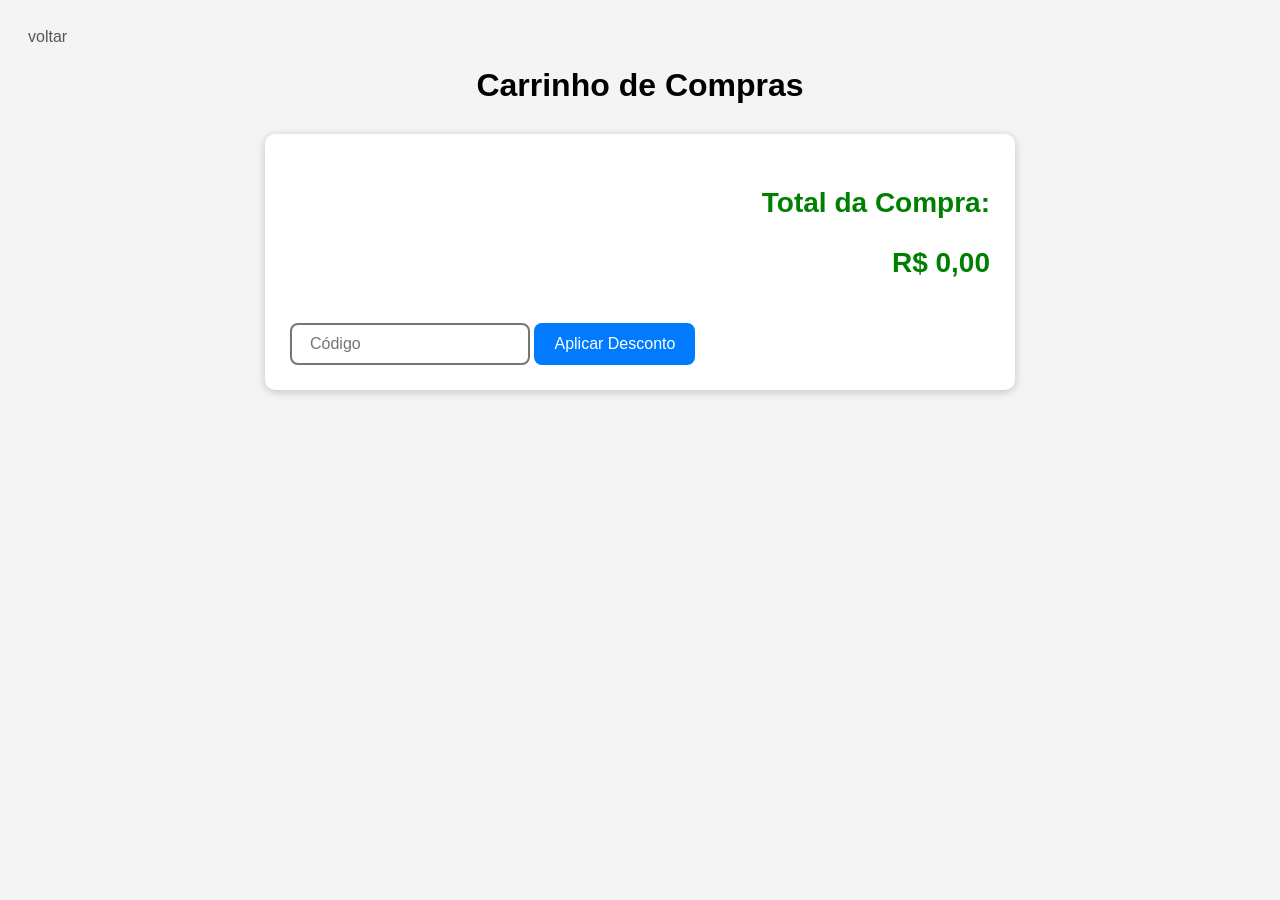
<file: src/pages/loja.html>
<!doctype html>
<html lang="en">
  <head>
    <meta charset="UTF-8" />
    <meta name="viewport" content="width=device-width, initial-scale=1.0" />
    <title>Carrinho da loja</title>
    <link rel="stylesheet" href="../css/loja.css" />
    <script src="../js/common.js"></script>
    <script src="../js/codigosDesconto.js"></script>
    <script src="../js/carrinho.js"></script>
    <script src="../js/loja.js" defer></script>
  </head>
  <body>
    <header>
      <a href="../../index.html" class="return">voltar</a>
    </header>
    <main>
      <h1>Carrinho de Compras</h1>
      <div class="carrinho">
        <div id="listaItens"></div>
        <h2 class="total">
          <p>Total da Compra:</p>
          <span id="valorTotal">R$ 0,00</span>
        </h2>
        <input type="text" id="code" autocomplete="off" placeholder="Código" />
        <button id="btnDesconto" onclick="desconto()">Aplicar Desconto</button>
      </div>
    </main>
  </body>
</html>
</file>
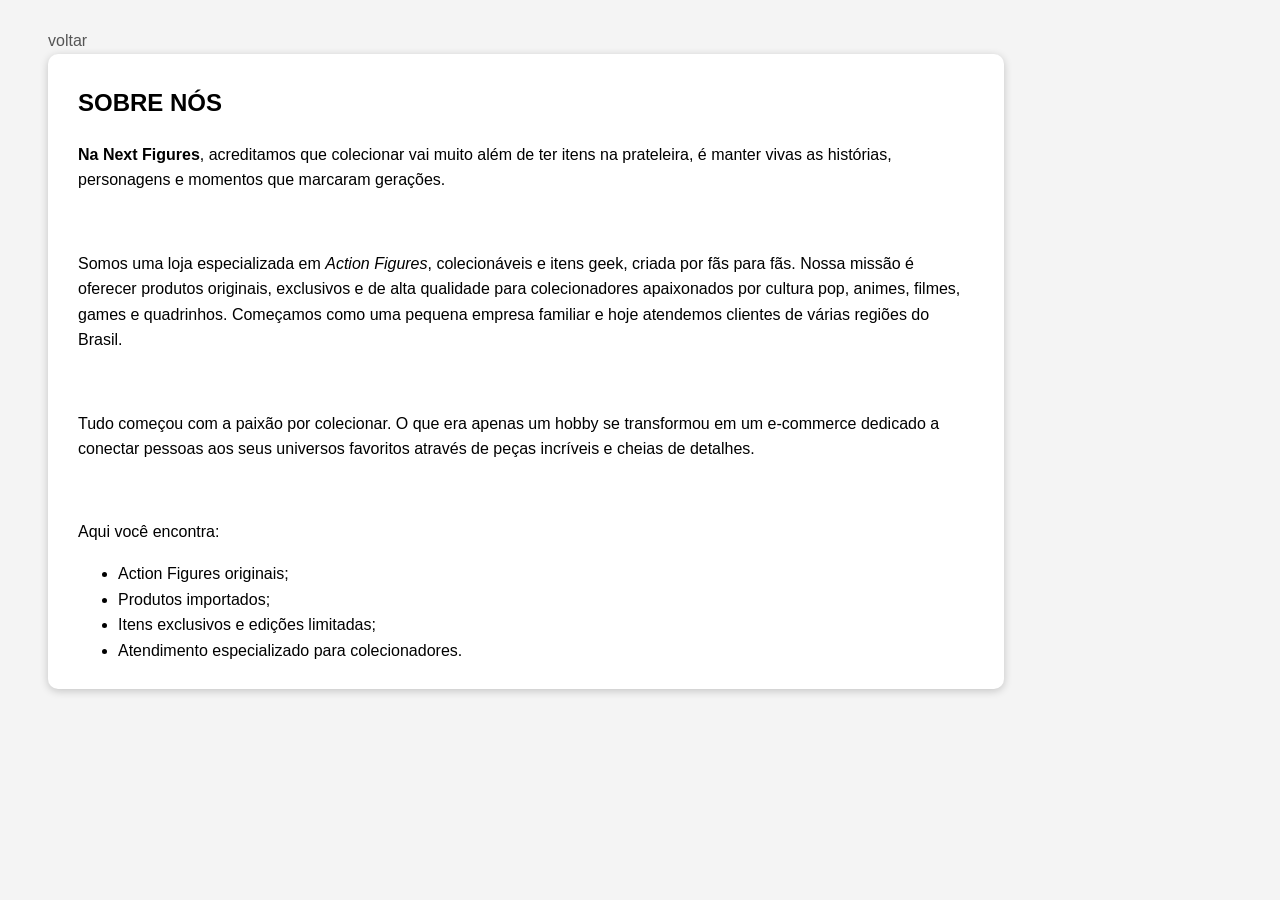
<file: src/pages/sobre.html>
<!doctype html>
<html lang="en">
  <head>
    <meta charset="UTF-8" />
    <meta name="viewport" content="width=device-width, initial-scale=1.0" />
    <title>Sobre a loja</title>
    <link rel="stylesheet" href="../css/sobre.css" />
  </head>
  <body>
    <header>
      <a href="../../index.html" class="return">voltar</a>
    </header>
    <main>
      <section class="box">
        <h1>SOBRE NÓS</h1>

        <p>
          <b>Na Next Figures</b>, acreditamos que colecionar vai muito além de
          ter itens na prateleira, é manter vivas as histórias, personagens e
          momentos que marcaram gerações.
        </p>
        <br />
        <p>
          Somos uma loja especializada em <i>Action Figures</i>, colecionáveis e
          itens geek, criada por fãs para fãs. Nossa missão é oferecer produtos
          originais, exclusivos e de alta qualidade para colecionadores
          apaixonados por cultura pop, animes, filmes, games e quadrinhos.
          Começamos como uma pequena empresa familiar e hoje atendemos clientes
          de várias regiões do Brasil.
        </p>
        <br />
        <p>
          Tudo começou com a paixão por colecionar. O que era apenas um hobby se
          transformou em um e-commerce dedicado a conectar pessoas aos seus
          universos favoritos através de peças incríveis e cheias de detalhes.
        </p>
        <br />
        <p>Aqui você encontra:</p>
        <ul>
          <li>Action Figures originais;</li>
          <li>Produtos importados;</li>
          <li>Itens exclusivos e edições limitadas;</li>
          <li>Atendimento especializado para colecionadores.</li>
        </ul>
      </section>
    </main>
  </body>
</html>
</file>
<file: src/css/loja.css>
body {
  font-family: Arial, Helvetica, sans-serif;
  background: #f4f4f4;
  padding: 20px;
}

h1 {
  text-align: center;
  margin-bottom: 30px;
}

.carrinho {
  max-width: 700px;
  margin: auto;
  background: white;
  padding: 25px;
  border-radius: 10px;
  box-shadow: 0 2px 10px rgba(0, 0, 0, 0.2);
}

.item {
  display: flex;
  justify-content: space-between;
  padding: 15px 0;
  border-bottom: 1px solid #ccc;
  font-size: 18px;
}

.total {
  margin-top: 25px;
  font-size: 28px;
  color: green;
  text-align: right;
  font-weight: bold;
}

button {
  margin-top: 20px;
  padding: 12px 20px;
  border: none;
  background: #007bff;
  color: white;
  font-size: 16px;
  border-radius: 8px;
  cursor: pointer;
}

button:hover {
  background: #0056b3;
}

input {
  border-radius: 8px;
  padding: 10px 18px;
  border-style: solid;
  font-size: 16px;
}

.return {
  text-decoration: none;
  color: rgb(85, 85, 85);
}
</file>
<file: src/css/sobre.css>
body {
  font-family: Arial;
  background: #f4f4f4;
  padding: 20px 40px;
  line-height: 1.6;
}

.box {
  background: white;
  padding: 10px 30px;
  border-radius: 10px;
  box-shadow: 0 2px 8px rgba(0, 0, 0, 0.2);
  width: 70vw;
  justify-self: center;
}

.return {
  text-decoration: none;
  color: rgb(85, 85, 85);
}
</file>
